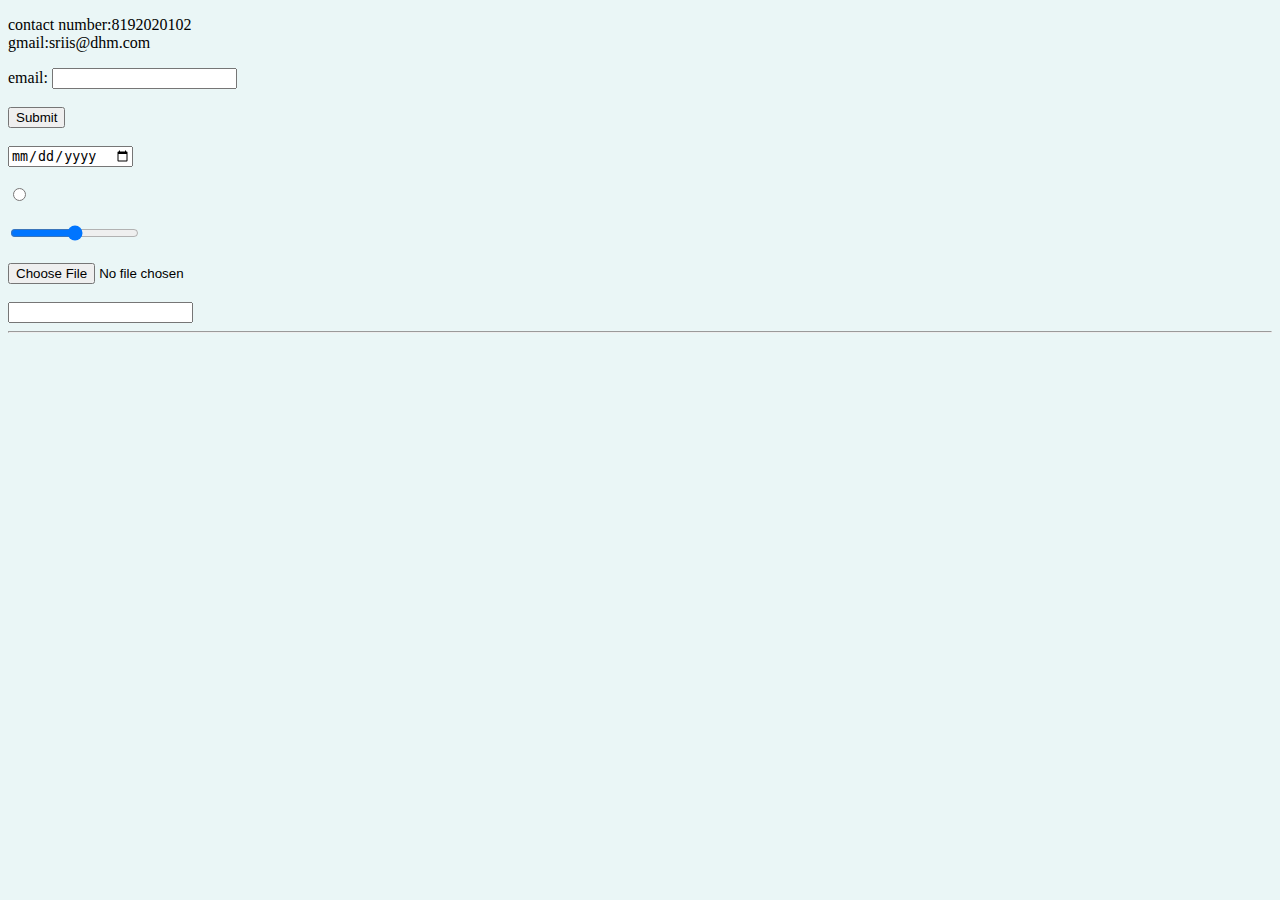
<file: contactme.html>
﻿<!DOCTYPE html>
<html lang="en" dir="ltr">
  <head>
    <meta charset="utf-8">
    <title>contact</title>
<style>
body{
background-color:#EAF6F6;
}
</style>

  </head>
  <body>
    <p>
      contact number:8192020102<br />
      gmail:sriis@dhm.com
      </p>
      <form >

      <label>email</label>:</label>
      <input type="email"  /><br /><br />
      <input type="submit"  /><br /><br />
      <input type="date" value=""><br /><br />
      <input type="radio" name="accept t n c"><br /><br />
      <input type="range" value="0-100" ><br /><br />
      <input type="file" value="no file choosen"/><br  /><br />
      <input type="open" name="" value="">
    </form>
  </body>
</html>
<hr>
</file>
